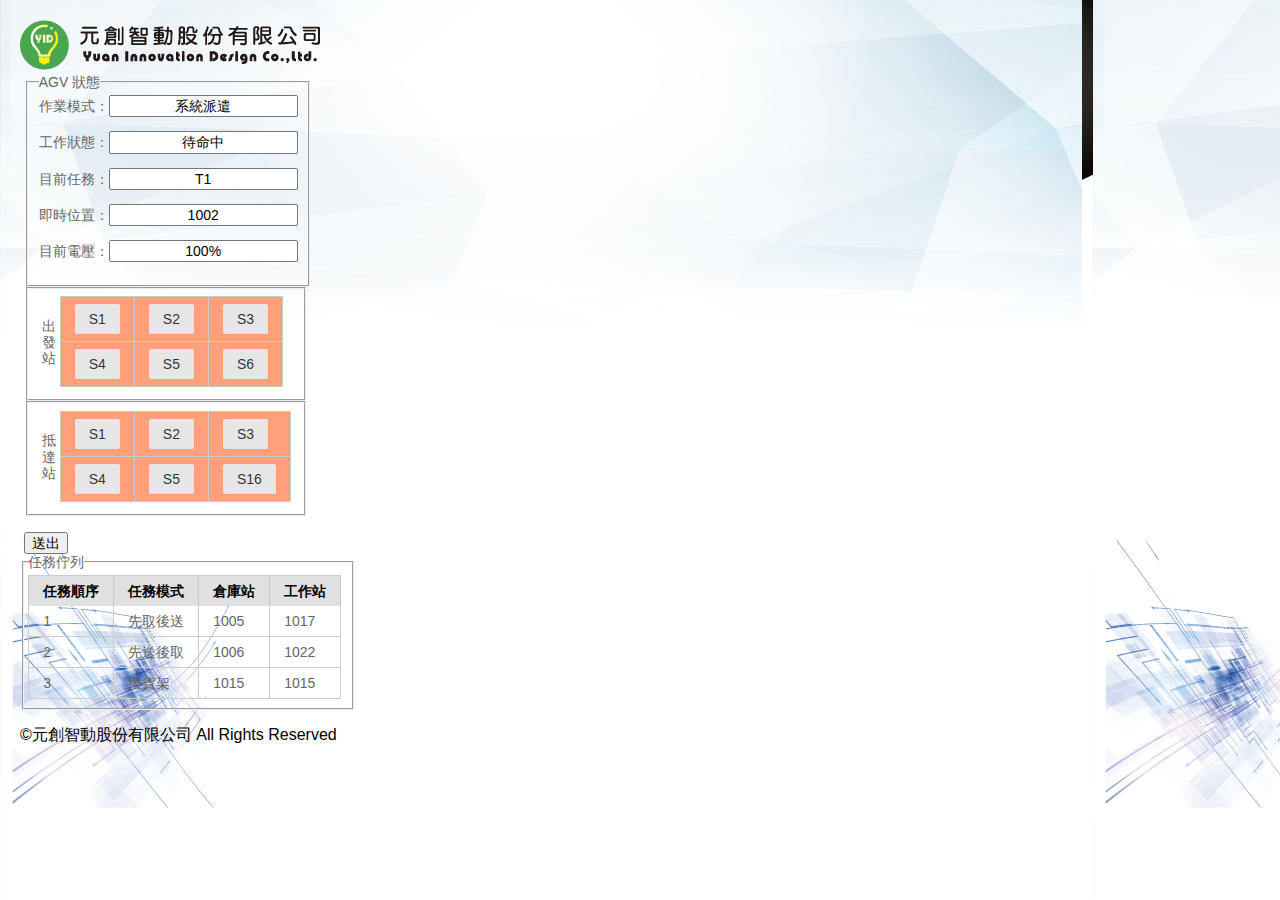
<file: src/main/webapp/index.html>
<!DOCTYPE html>
<html>
    <head>
        <title>Start Page</title>
        <meta http-equiv="Content-Type" content="text/html; charset=UTF-8">
        <link rel="stylesheet" href="./css/pure-min.css">
        <link rel="stylesheet" href="./css/yid.css">
        <script>
            var ststation =0;
            var enstation =0;
//            function subm(){window.open("http://192.168.1.246:20100/task0=1&2&"+ststation+"&"+enstation+"&"+ststation);}
            function subm(){window.open("http://192.168.1.246:20100/task0=1&"+enstation+"&1002&1016&1002");}
        </script>
    </head>
    <body background="./image/bgimg.png" style="padding: 20px">
        <!--<h1>元創智動股份有限公司</h1>-->
        <img src="./image/logo.png" alt="image error">
        <!--<div class="content"></div>-->
        <br>
        <div class="pure-form-message-inline">
            <fieldset>
                <legend>AGV 狀態</legend>
                作業模式：<input type="text" value="系統派遣" readonly style="text-align: center"/><p>
                工作狀態：<input type="text" value="待命中" readonly style="text-align: center"/><p>
                目前任務：<input type="text" value="T1" readonly style="text-align: center"/><p>
                即時位置：<input type="text" value="1002" readonly style="text-align: center"/><p>
                目前電壓：<input type="text" value="100%" readonly style="text-align: center"/><p>
            </fieldset>
        </div>
        <br>
        <form class="pure-form-message-inline">
<!--            <fieldset>
                <legend>任務模式</legend>
                <select>
                    <option value="1">原貨架回</option>
                    <option value="2">送貨架</option>
                    <option value="3">取貨架</option>
                    <option value="4">換貨架</option>
                    <option value="5">先送後取</option>
                    <option value="6">先取後送</option>
                </select>
            </fieldset>-->
            <fieldset>
                <legend></legend>
                <table>
                    <td>出<br>發<br>站</td>
                    <td>
                        <table class="pure-table pure-table-bordered" bgcolor='#FFA07A'>
                            <tr>
                                <td><button type="button" class="pure-button" onclick="ststation = 1001">S1</button>
                                </td>
                                <td><button type="button" class="pure-button" onclick="ststation = 1002">S2</button>
                                </td>
                                <td><button type="button" class="pure-button" onclick="ststation = 1003">S3</button>
                                </td>
                            </tr>
                            <tr>
                                <td><button type="button" class="pure-button" onclick="ststation = 1004">S4</button>
                                </td>
                                <td><button type="button" class="pure-button" onclick="ststation = 1005">S5</button>
                                </td>
                                <td><button type="button" class="pure-button" onclick="ststation = 1006">S6</button>
                                </td>
                            </tr>
                        </table>
                    </td>
                </table>
            </fieldset>
            <fieldset>
                <table>
                    <td>抵<br>達<br>站</td>
                    <td>
                        <table class="pure-table pure-table-bordered" bgcolor='#FFA07A'>
                            <tr>
                                <td><button type="button" class="pure-button" onclick="enstation = 1001">S1</button>
                                </td>
                                <td><button type="button" class="pure-button" onclick="enstation = 2">S2</button>
                                </td>
                                <td><button type="button" class="pure-button" onclick="enstation = 3">S3</button>
                                </td>
                            </tr>
                            <tr>
                                <td><button type="button" class="pure-button" onclick="enstation = 1004">S4</button>
                                </td>
                                <td><button type="button" class="pure-button" onclick="enstation = 1005">S5</button>
                                </td>
                                <td><button type="button" class="pure-button" onclick="enstation = 1016">S16</button>
                                </td>
                            </tr>
                        </table>
                    </td>
                </table>
            </fieldset>
            <br>
            <input type="submit" value="送出" onclick="subm()">
        </form>
        <br>
        <fieldset class="pure-form-message-inline">
            <legend>任務佇列</legend>
            <table class="pure-table pure-table-bordered">
                <thead>
                    <tr>
                        <th>任務順序</th>
                        <th>任務模式</th>
                        <th>倉庫站</th>
                        <th>工作站</th>
                    </tr>
                </thead>
                <tbody>
                    <tr>
                        <td>1</td>
                        <td>先取後送</td>
                        <td>1005</td>
                        <td>1017</td>
                    </tr>
                    <tr>
                        <td>2</td>
                        <td>先送後取</td>
                        <td>1006</td>
                        <td>1022</td>
                    </tr>
                    <tr>
                        <td>3</td>
                        <td>換貨架</td>
                        <td>1015</td>
                        <td>1015</td>
                    </tr>
                </tbody>
            </table>
        </fieldset>
        <footer>
            <p>©元創智動股份有限公司 All Rights Reserved</p>
        </footer>
    </body>
</html>
</file>
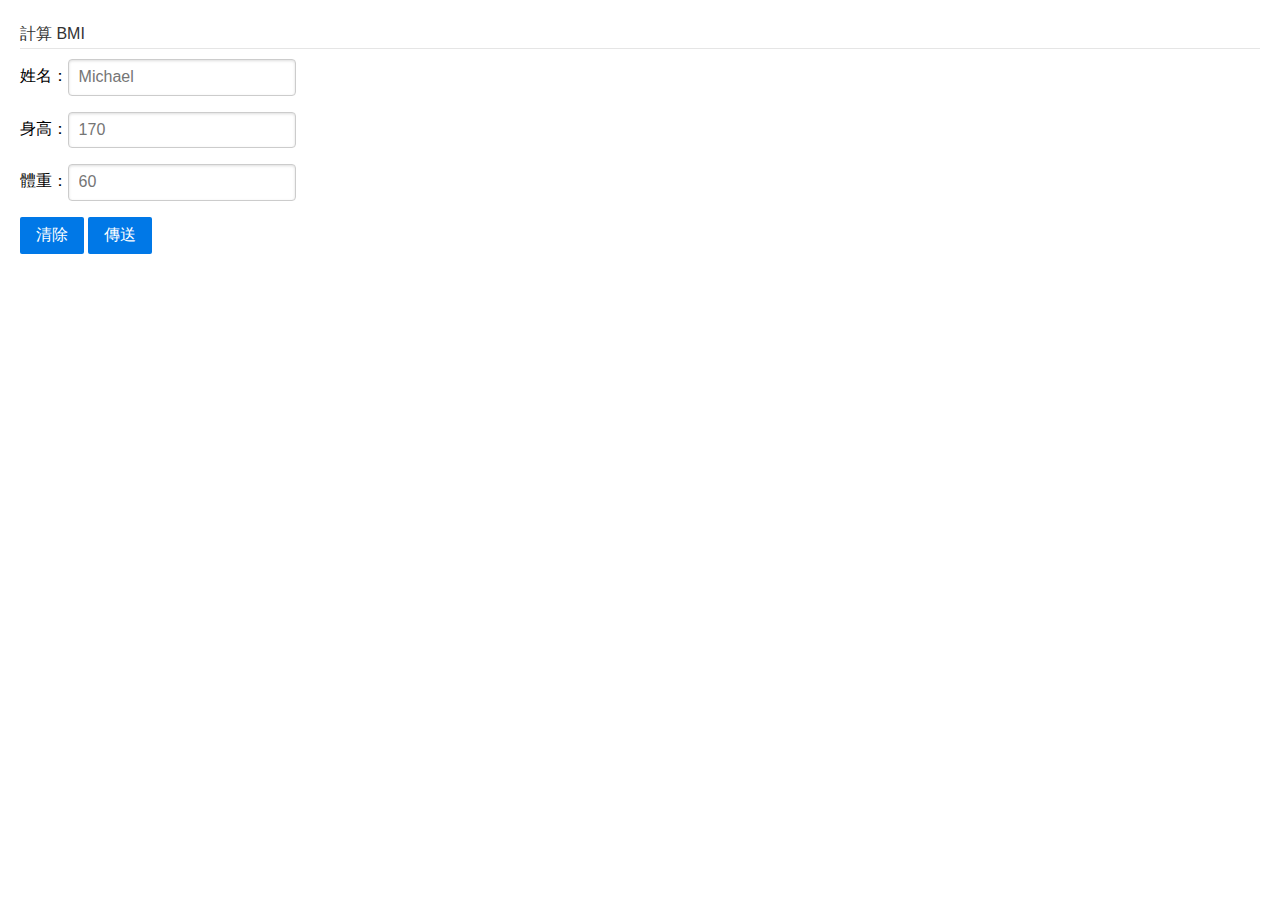
<file: src/main/webapp/form/hello_form.html>
<html>
    <head>
        <title>Hello Form</title>
        <meta charset="UTF-8">
        <link rel="stylesheet" href="../css/pure-min.css">
        <meta name="viewport" content="width=device-width, initial-scale=1.0">
    </head>
    <body style="padding: 20px">
        <form class="pure-form" method="get" action="/YIDWebDemo/servlet/bmi">
            <fieldset>
                <legend>計算 BMI</legend>
                姓名：<input type="text" id="myname" name="myname" placeholder="Michael"/><p>
                身高：<input type="number" id="myheight" name="myheight" placeholder="170"/><p>
                體重：<input type="number" id="myweight" name="myweight" placeholder="60"/><p>
                <button type="reset" class="pure-button pure-button-primary">清除</button>
                <button type="submit" class="pure-button pure-button-primary">傳送</button>
            </fieldset>
        </form>
    </body>
</html>
</file>
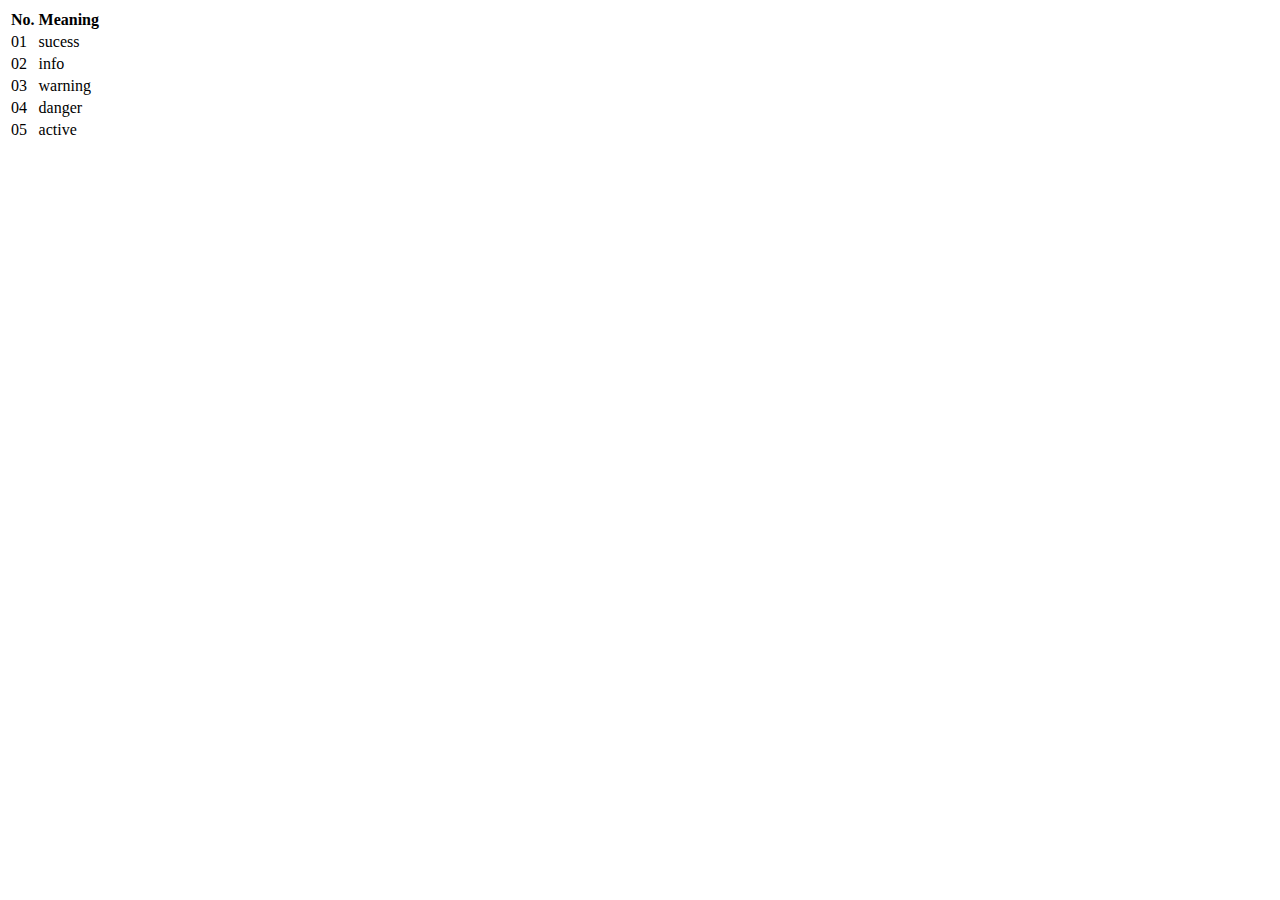
<file: src/main/webapp/form/teest.html>
<!doctype html>
<html>
    <head>
        <title>jQuery13 example</title>
        <meta charset="UTF-8">
        <meta http-equiv="X-UA-Compatible" content="IE=edge">
        <meta name="viewport" content="width=device-width, initial-scale=1">
        <link rel="stylesheet" herf="https://maxcdn.bootstrapcdn.com/bootstrap/3.3.7/css/bootstrap.min.css">
        <link rel="stylesheet" herf="https://maxcdn.bootstrapcdn.com/bootstrap/3.3.7/css/bootstrap-theme.min.css">
        <script src="https://code.jquery.com/jquery-3.3.1.min.js"></script>
        <script src="https://cdnjs.cloudflare.com/ajax/libs/jquery/3.6.1/jquery.min.js"></script>
        <script src="https://maxcdn.bootstrapcdn.com/bootstrap/3.3.7/js/bootstrap.min.js"></script>
<!--        <style>
            p {background-color: lightyellow;}
        </style>-->
    </head>
    <body>
<!--        <div id="container">
            <p id="p1" style="display: none"> - This is 1- </p>
            <p id="p2"> - This is 2- </p>
            <p id="p3"> - This is 3- </p>
        </div>
        <br>
        <button id="myButton" onclick="$('#p2').toggle()">click me</button>
        <button id="myButton2" onclick="$('#p2').slideDown()">click me</button>
        <button id="myButton3" onclick="$('#p2').slideUp()">click me</button>-->
        <div class="container">
            <table class="table">
                <thead>
                    <tr>
                        <th>No.</th><th>Meaning</th>
                    </tr>
                </thead>
                <tbody>
                    <tr class="success">
                        <td>01</td><td>sucess</td>
                    </tr>
                    <tr class="info">
                        <td>02</td><td>info</td>
                    </tr>
                    <tr class="warning">
                        <td>03</td><td>warning</td>
                    </tr>
                    <tr class="danger">
                        <td>04</td><td>danger</td>
                    </tr>
                    <tr class="active">
                        <td>05</td><td>active</td>
                    </tr>
                </tbody>
            </table>
        </div>
        
    </body>
</html>
</file>
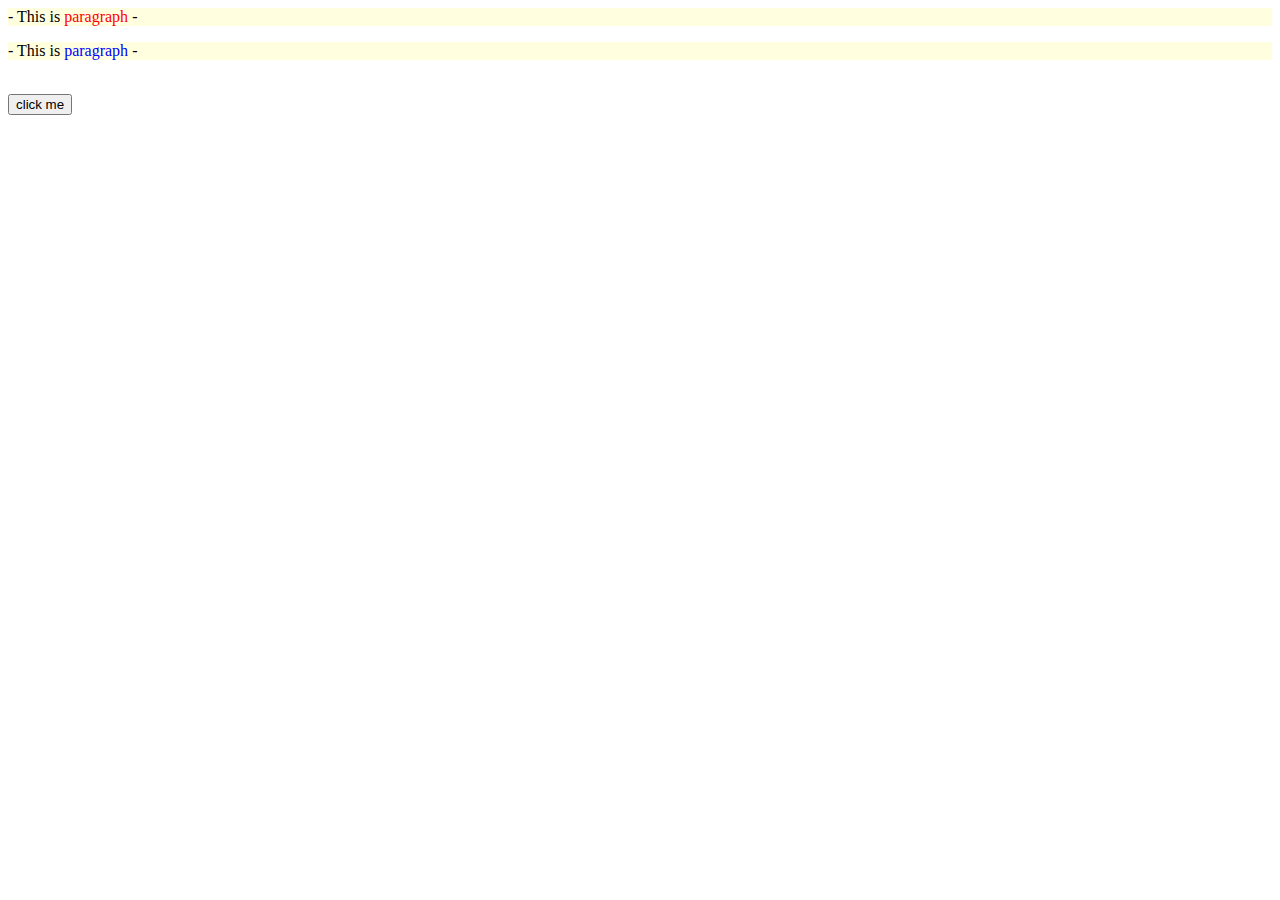
<file: src/main/webapp/form/test.html>
<html>
    <head>
        <title>jQuery12 example</title>
        <meta charset="UTF-8">
        <meta name="viewport" content="width=device-width, initial-scale=1.0">
        <script src="https://cdnjs.cloudflare.com/ajax/libs/jquery/3.6.1/jquery.min.js"></script>
        <style>
            p {background-color: lightyellow;}
        </style>
    </head>
    <body>
        <div id="container">
            <p id="p1"> - This is <font id="f1" color="red">paragraph</font> - </p>
            <p id="p2"> - This is <font id="f2" color="blue">paragraph</font> - </p>
        </div>
        <br>
        <button id="myButton">click me</button>
        <script>
            $('#myButton').click(function (){
                $('#f1').clone().appendTo('#p2');
                alert($('#container').html());
            });
        </script>
    </body>
</html>
</file>
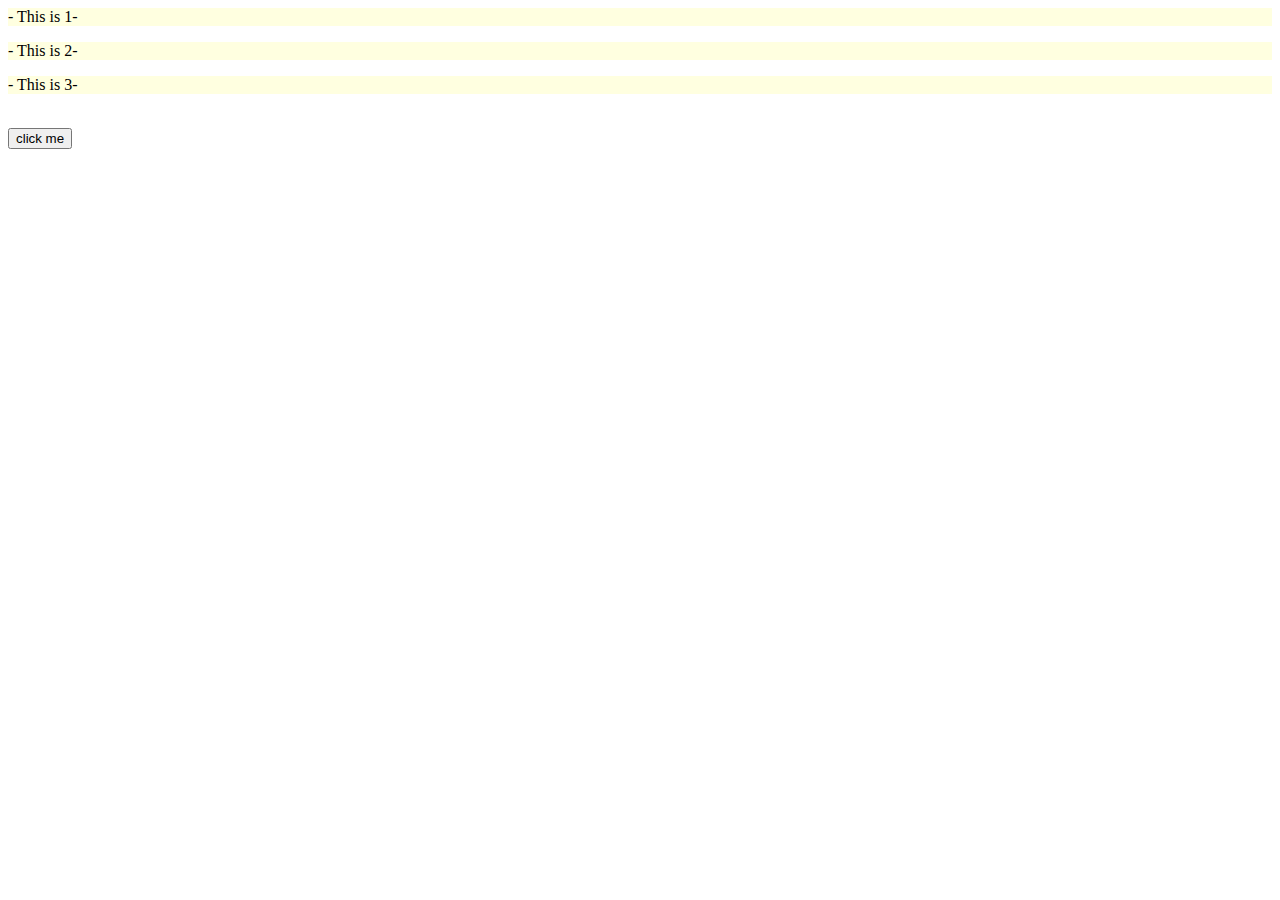
<file: src/main/webapp/form/TTEST.html>
<html>
    <head>
        <title>jQuery13 example</title>
        <meta charset="UTF-8">
        <meta name="viewport" content="width=device-width, initial-scale=1.0">
        <script src="https://cdnjs.cloudflare.com/ajax/libs/jquery/3.6.1/jquery.min.js"></script>
        <style>
            p {background-color: lightyellow;}
        </style>
    </head>
    <body>
        <div id="container">
            <p id="p1"> - This is 1- </p>
            <p id="p2"> - This is 2- </p>
            <p id="p3"> - This is 3- </p>
        </div>
        <br>
        <button id="myButton">click me</button>
        <script>
            $('p').click(function() {
                $(this).css('background-color', 'red');
            });
            $('#myButton').click(function() {
                $('#p2').click();
            });
        </script>
    </body>
</html>
</file>
<file: src/main/webapp/css/yid.css>
.content{
    background:url(./logo.png) no-repeat;
    width: 600px;
    height: 400px;
    margin: 0 auto;
}
.flex-container {
  display: flex;
  height: 300px;
  padding: 10px;
  background-color: #526E89;
  flex-direction:row;

  flex-wrap: wrap;
  justify-content: center;
  align-content: flex-start;
}


.item {
  width: 25%;
  background-color: #E9FF66;
  margin: 5px;
  justify-content: center;
  align-items: center;
  color: #526E89;
  font-size: 2rem;
  padding:10px;
}
</file>
